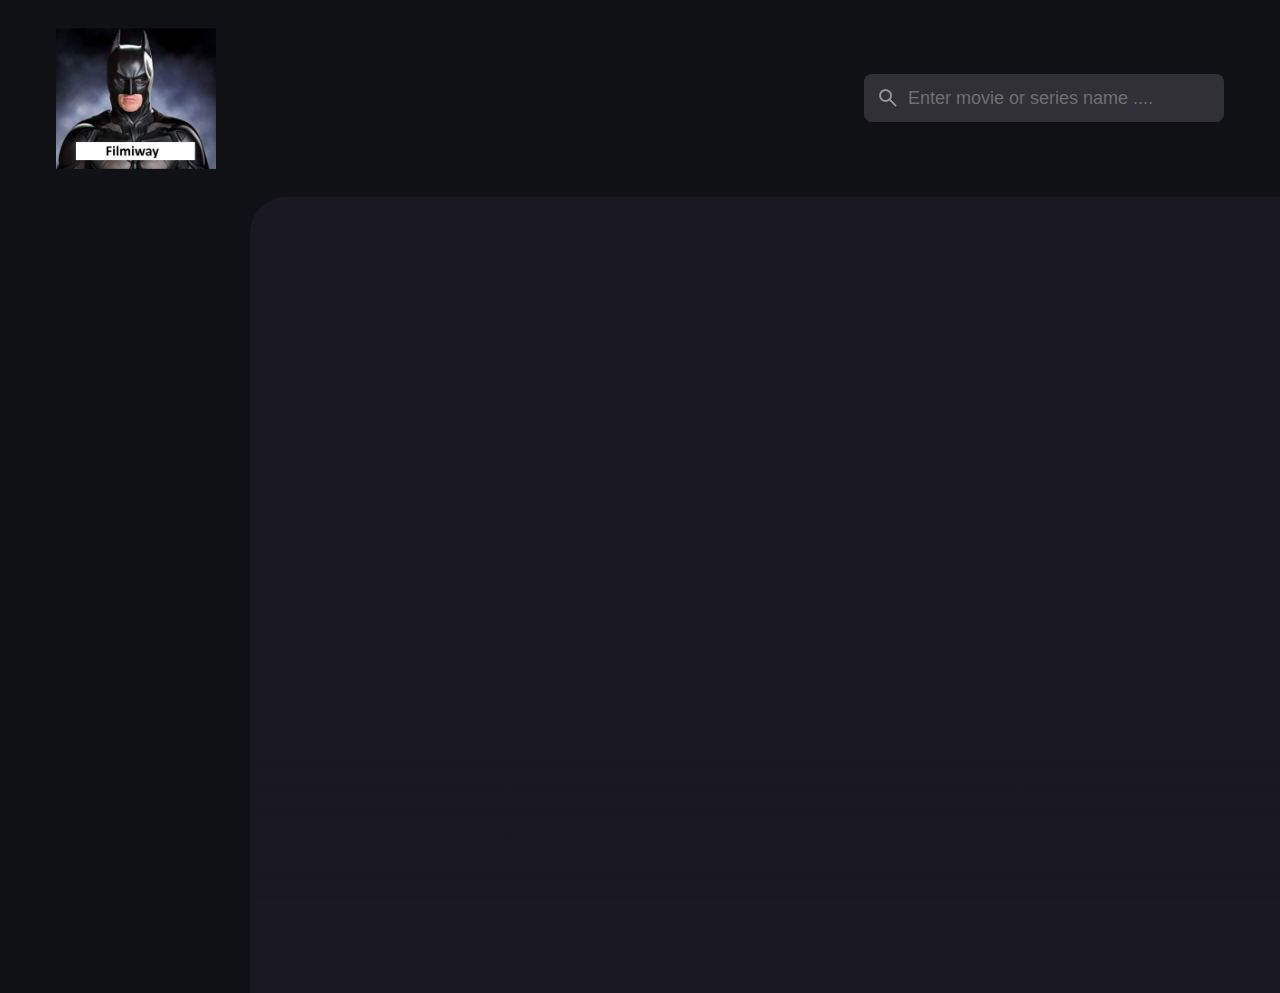
<file: index.html>
<!DOCTYPE html>
<html lang="en">

<head>
  <meta charset="UTF-8" />
  <meta name="viewport" content="width=device-width, initial-scale=1.0" />
  <title>TV</title>
  <meta name="title" content="Filmiway" />
  <meta name="description" content="Filmiway is a popular movie app." />
  <link rel="shortcut icon" href="./assets/images/tv movie.png" type="image/svg+xml" />
  <link rel="stylesheet" href="./assets/css/style.css" />
  <script src="./assets/js/global.js" defer></script>
  <script src="./assets/js/index.js" type="module"></script>
</head>

<body>
  <!-- Header -->
  <header class="header">
    <a href="./index.html" class="logo">
      <img src="assets/images/batman logoo.jpg" width="140" height="32" alt="Filmiway home" />
    </a>

    <div class="search-box" search-box>
      <div class="search-wrapper" search-wrapper>
        <input type="text" name="search" placeholder="Enter movie or series name ...." class="search-field"
          aria-label="search movies" autocomplete="off" search-field />

        <img src="./assets/images/search.png" width="24" height="24" alt="search" class="leading-icon" />
      </div>

      <button class="search-btn" search-toggler>
        <img src="./assets/images/close.png" width="24" height="24" alt="close search box" />
      </button>
    </div>

    <button class="search-btn" search-toggler menu-close>
      <img src="./assets/images/search.png" width="24" height="24" alt="open search box" />
    </button>

    <button class="menu-btn" menu-btn menu-toggler>
      <img src="./assets/images/menu.png" class="menu" width="24" height="24" alt="open menu" />
      <img src="./assets/images/menu-close.png" width="24" height="24" alt="close menu" class="close" />
    </button>
  </header>

  <main>
    <!-- Sidebar -->
    <nav class="sidebar" sidebar></nav>

    <div class="overlay" overlay menu-toggler></div>

    <article class="container" page-content></article>

  </main>

</body>

</html>
</file>
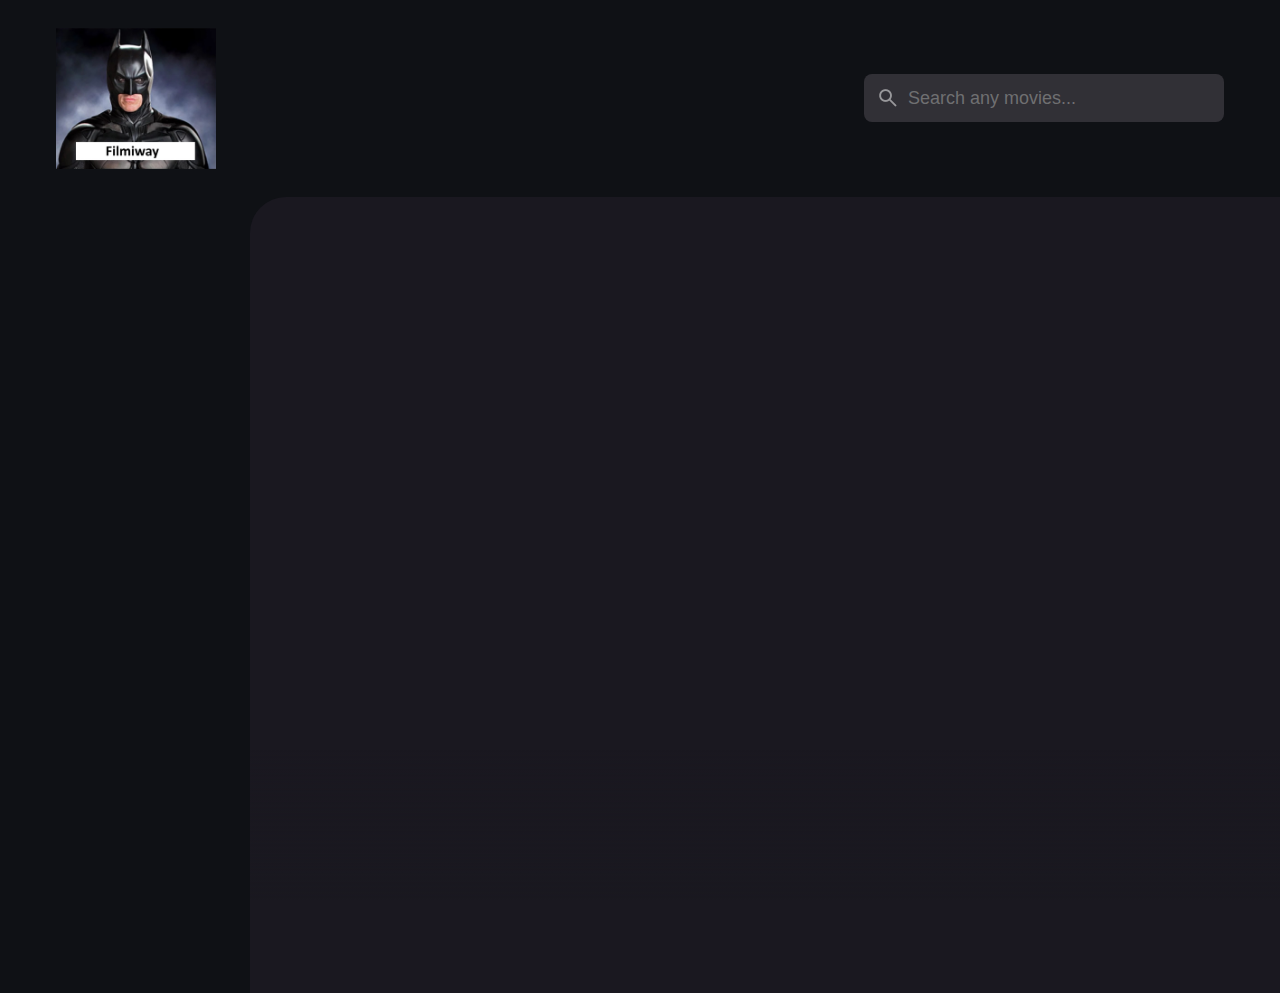
<file: detail.html>
<!DOCTYPE html>
<html lang="en">

<head>
  <meta charset="UTF-8" />
  <meta name="viewport" content="width=device-width, initial-scale=1.0" />
  <meta name="description" content="Filmiway is a popular movie app." />
  <link rel="shortcut icon" href="./assets/images/tv movie.png" type="image/svg+xml" />
  <link rel="stylesheet" href="./assets/css/style.css" />
  <script src="./assets/js/global.js" defer></script>
  <script src="./assets/js/detail.js" type="module"></script>
</head>

<body>
  <!-- Header -->
  <header class="header">
    <a href="./index.html" class="logo">
      <img src="assets/images/batman logoo.jpg" width="140" height="32" alt="Filmiway home" />
    </a>

    <div class="search-box" search-box>
      <div class="search-wrapper" search-wrapper>
        <input type="text" name="search" placeholder="Search any movies..." class="search-field"
          aria-label="search movies" autocomplete="off" search-field />

        <img src="./assets/images/search.png" width="24" height="24" alt="search" class="leading-icon" />
      </div>

      <button class="search-btn" search-toggler>
        <img src="./assets/images/close.png" width="24" height="24" alt="close search box" />
      </button>
    </div>

    <button class="search-btn" search-toggler menu-close>
      <img src="./assets/images/search.png" width="24" height="24" alt="open search box" />
    </button>

    <button class="menu-btn" menu-btn menu-toggler>
      <img src="./assets/images/menu.png" class="menu" width="24" height="24" alt="open menu" />
      <img src="./assets/images/menu-close.png" width="24" height="24" alt="close menu" class="close" />
    </button>
  </header>

  <main>
    <!-- Sidebar -->
    <nav class="sidebar" sidebar></nav>

    <div class="overlay" overlay menu-toggler></div>

    <article class="container" page-content>
      <!-- Movie Detail -->

      <!-- Movie List -->

    </article>
  </main>
</body>

</html>
</file>
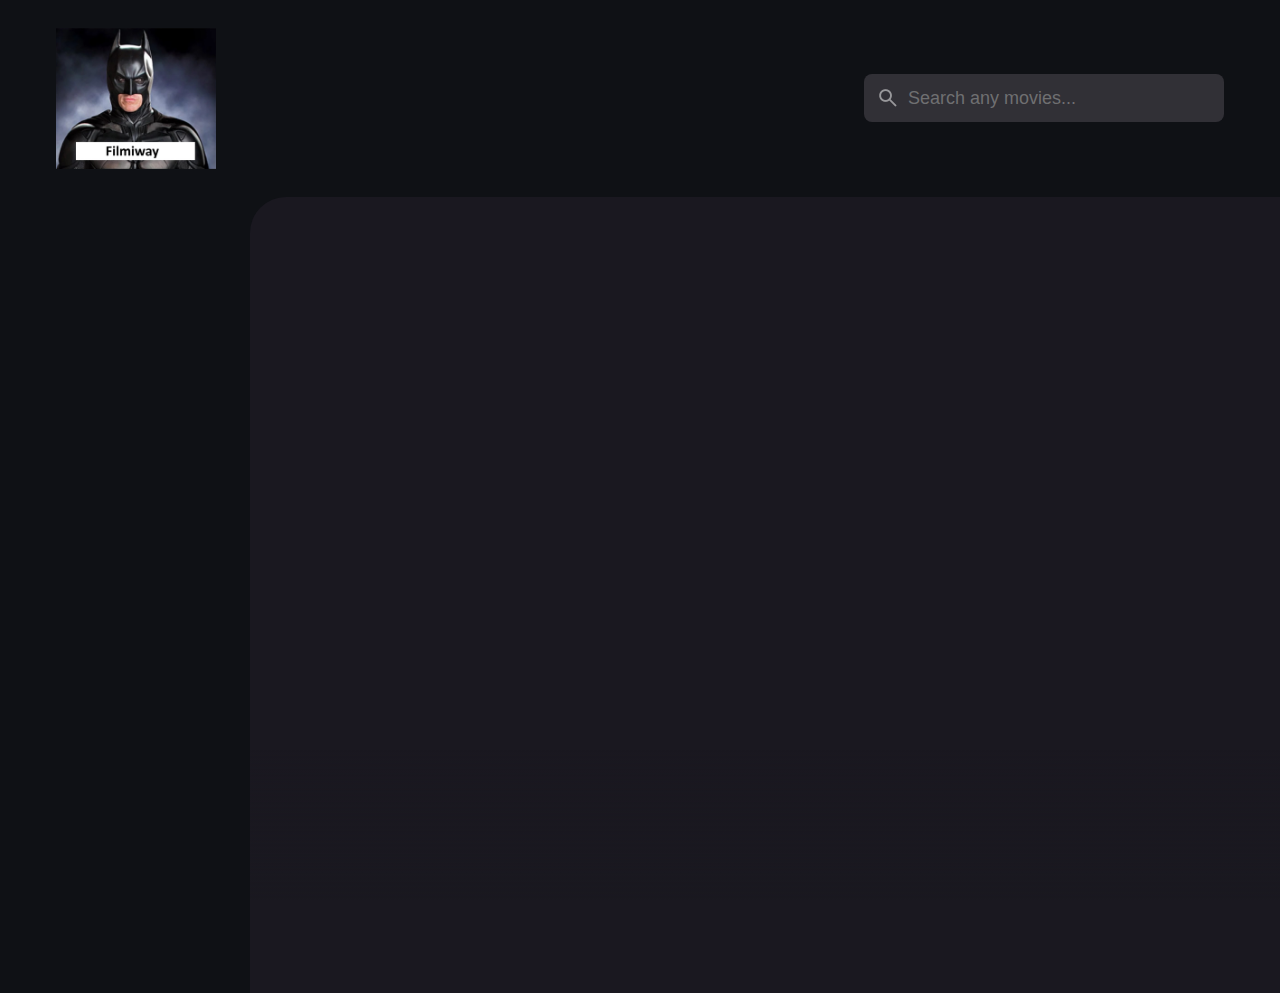
<file: movie-list.html>
<!DOCTYPE html>
<html lang="en">

<head>
    <meta charset="UTF-8" />
    <meta name="viewport" content="width=device-width, initial-scale=1.0" />
    <meta name="description" content="Filmiway is a popular movie app." />
    <link rel="shortcut icon" href="./assets/images/tv movie.png" type="image/svg+xml" />
    <link rel="stylesheet" href="./assets/css/style.css" />
    <script src="./assets/js/global.js" defer></script>
    <script src="./assets/js/movie-list.js" type="module"></script>
</head>

<body>
    <!-- Header -->
    <header class="header">
        <a href="./index.html" class="logo">
            <img src="assets/images/batman logoo.jpg" width="140" height="32" alt="Filmiway home" />
        </a>

        <div class="search-box" search-box>
            <div class="search-wrapper" search-wrapper>
                <input type="text" name="search" placeholder="Search any movies..." class="search-field"
                    aria-label="search movies" autocomplete="off" search-field />

                <img src="./assets/images/search.png" width="24" height="24" alt="search" class="leading-icon" />
            </div>

            <button class="search-btn" search-toggler>
                <img src="./assets/images/close.png" width="24" height="24" alt="close search box" />
            </button>
        </div>

        <button class="search-btn" search-toggler menu-close>
            <img src="./assets/images/search.png" width="24" height="24" alt="open search box" />
        </button>

        <button class="menu-btn" menu-btn menu-toggler>
            <img src="./assets/images/menu.png" class="menu" width="24" height="24" alt="open menu" />
            <img src="./assets/images/menu-close.png" width="24" height="24" alt="close menu" class="close" />
        </button>
    </header>

    <main>

        <!-- Sidebar -->
        <nav class="sidebar" sidebar>
            <!-- Sidebar-Inner -->
        </nav>

        <div class="overlay" overlay menu-toggler></div>

        <article class="container" page-content>
            <!-- Movie-List Genre-List -->
            <!-- Title Wrapper -->
            <!-- Grid List --> <!-- Movie Card -->
            <!-- Load More Button -->
        </article>

        <!-- Search Modal -->
        <!-- <div class="search-modal active"> -->
        <!-- <p class="label">Result for</p> -->
        <!-- <h1 class="heading">Puss in Boots</h1> -->
        <!-- <div class="grid-list"> -->
        <!-- <div class="movie-card"> -->

    </main>

</body>

</html>
</file>
<file: assets/css/style.css>
/* #CUSTOM PROPERTY  */

:root {
  /* Colors */
  --background: hsla(220, 17%, 7%, 1);
  --banner-background: hsla(250, 6%, 20%, 1);
  --white-alpha-20: hsla(0, 0%, 100%, 0.2);
  --on-background: hsla(220, 100%, 95%, 1);
  --on-surface: hsla(250, 100%, 95%, 1);
  --on-surface-variant: hsla(250, 1%, 44%, 1);
  --primary: hsla(349, 100%, 43%, 1);
  --primary-variant: hsla(349, 69%, 51%, 1);
  --rating-color: hsla(44, 100%, 49%, 1);
  --surface: hsla(250, 13%, 11%, 1);
  --text-color: hsla(250, 2%, 59%, 1);
  --white: hsla(0, 0%, 100%, 1);

  /* Gradient Colors */
  --banner-overlay: 90deg, hsl(220, 17%, 7%) 0%, hsla(220, 17%, 7%, 0.5) 100%;
  --bottom-overlay: 180deg, hsla(250, 13%, 11%, 0), hsla(250, 13%, 11%, 1);

  /* Typography */

  /* font-family */
  --ff-dm-sans: "DM Sans", sans-serif;

  /* font Size */
  --fs-heading: 4rem;
  --fs-title-lg: 2.6rem;
  --fs-title: 2rem;
  --fs-body: 1.8rem;
  --fs-button: 1.5rem;
  --fs-label: 1.4rem;

  /* font-weight */
  --weight-bold: 700;

  /* Shadows */
  --shadow-1: 0 1px 4px hsla(0, 0%, 0%, 0.75);
  --shadow-2: 0 2px 4px hsla(350, 100%, 43%, 0.3);

  /* Border Radius */
  --radius-4: 4px;
  --radius-8: 8px;
  --radius-16: 16px;
  --radius-24: 24px;
  --radius-36: 36px;

  /* Transition */
  --transition-short: 250ms ease;
  --transition-long: 500ms ease;
}

*,
*::before,
*::after {
  margin: 0;
  padding: 0;
  box-sizing: border-box;
}

li {
  list-style: none;
}

a,
img,
span,
iframe,
button {
  display: block;
}

a {
  color: inherit;
  text-decoration: none;
}

img {
  height: auto;
}

input,
button {
  background: none;
  border: none;
  font: inherit;
  color: inherit;
}

input {
  width: 100%;
}

button {
  text-align: left;
  cursor: pointer;
}

html {
  font-family: var(--ff-dm-sans);
  font-size: 10px;
  scroll-behavior: smooth;
}

body {
  background-color: var(--background);
  color: var(--on-background);
  font-size: var(--fs-body);
  line-height: 1.5;
}

:focus-visible {
  outline-color: var(--primary-variant);
}

::-webkit-scrollbar {
  width: 8px;
  height: 8px;
}

::-webkit-scrollbar-thumb {
  background-color: var(--banner-background);
  border-radius: var(--radius-8);
}

/*-----------------------------------*\
  #REUSED STYLE
\*-----------------------------------*/

.search-wrapper::before,
.load-more::before {
  content: "";
  width: 20px;
  height: 20px;
  border: 3px solid var(--white);
  border-radius: var(--radius-24);
  border-inline-end-color: transparent;
  animation: loading 500ms linear infinite;
  display: none;
}

.search-wrapper::before {
  position: absolute;
  top: 14px;
  right: 12px;
}

.search-wrapper.searching::before {
  display: block;
}

.load-more {
  background-color: var(--primary-variant);
  margin-inline: auto;
  margin-block: 36px 60px;
}

.load-more:is(:hover, :focus-visible) {
  --primary-variant: hsla(350, 67%, 39%, 1);
}

.load-more.loading::before {
  display: block;
}

@keyframes loading {
  0% {
    transform: rotate(0);
  }
  100% {
    transform: rotate(1turn);
  }
}

.heading,
.title-large,
.title {
  font-weight: var(--weight-bold);
  letter-spacing: 0.5px;
}

.title {
  font-size: var(--fs-title);
}

.heading {
  color: var(--white);
  font-size: var(--fs-heading);
  line-height: 1.2;
}

.title-large {
  font-size: var(--fs-title-lg);
}

.img-cover {
  width: 100%;
  height: 100%;
  object-fit: cover;
}

.meta-list {
  display: flex;
  flex-wrap: wrap;
  justify-content: flex-start;
  align-items: center;
  gap: 12px;
}

.meta-item {
  display: flex;
  align-items: center;
  gap: 4px;
}

.btn {
  color: var(--white);
  font-size: var(--fs-button);
  font-weight: var(--weight-bold);
  max-width: max-content;
  display: flex;
  align-items: center;
  gap: 12px;
  padding-block: 12px;
  padding-inline: 20px 24px;
  border-radius: var(--radius-8);
  transition: var(--transition-short);
}

.card-badge {
  background-color: var(--banner-background);
  color: var(--white);
  font-size: var(--fs-label);
  font-weight: var(--weight-bold);
  padding-inline: 6px;
  border-radius: var(--radius-4);
}

.poster-box {
  background-image: url(../images/poster-bg-icon.png);
  aspect-ratio: 2/3;
}

.poster-box,
.video-card {
  background-repeat: no-repeat;
  background-size: 50px;
  background-position: center;
  background-color: var(--banner-background);
  border-radius: var(--radius-16);
  overflow: hidden;
}

.title-wrapper {
  margin-block-end: 24px;
}

.slider-list {
  margin-inline: -20px;
  overflow-x: overlay;
  padding-block-end: 16px;
  margin-block-end: -16px;
}

.slider-list::-webkit-scrollbar-thumb {
  background-color: transparent;
}

.slider-list:is(:hover, :focus-within)::-webkit-scrollbar-thumb {
  background-color: var(--banner-background);
}

.slider-list::-webkit-scrollbar-button {
  width: 20px;
}

.slider-list .slider-inner {
  position: relative;
  display: flex;
  gap: 16px;
}

.slider-list .slider-inner::before,
.slider-list .slider-inner::after {
  content: "";
  min-width: 4px;
}

.separator {
  width: 4px;
  height: 4px;
  background-color: var(--white-alpha-20);
  border-radius: var(--radius-8);
}

.video-card {
  background-image: url("../images/video-bg-icon.png");
  aspect-ratio: 16/9;
  flex-shrink: 0;
  max-width: 500px;
  width: calc(100% - 40px);
}

.container::after,
.search-modal::after {
  content: "";
  position: fixed;
  bottom: 0;
  left: 0;
  width: 100%;
  height: 150px;
  background-image: linear-gradient(var(--bottom-overlay));
  z-index: 1;
  pointer-events: none;
}

/*-----------------------------------*\
  #HEADER
\*-----------------------------------*/

.header {
  position: relative;
  padding-block: 24px;
  padding-inline: 16px;
  display: flex;
  justify-content: space-between;
  align-items: center;
  gap: 8px;
}

.header .logo {
  margin-inline-end: auto;
}

.search-btn,
.menu-btn {
  padding: 12px;
}

.search-btn {
  background-color: var(--banner-background);
  border-radius: var(--radius-8);
}

.search-btn img {
  opacity: 0.5;
  transition: var(--transition-short);
}

.search-btn:is(:hover, :focus-visible) img {
  opacity: 1;
}

.menu-btn.active .menu,
.menu-btn .close {
  display: none;
}

.menu-btn .menu,
.menu-btn.active .close {
  display: block;
}

.search-box {
  position: absolute;
  top: 0;
  left: 0;
  width: 100%;
  height: 100%;
  background-color: var(--background);
  padding: 24px 16px;
  align-items: center;
  gap: 8px;
  z-index: 1;
  display: none;
}

.search-box.active {
  display: flex;
}

.search-wrapper {
  position: relative;
  flex-grow: 1;
}

.search-field {
  background-color: var(--banner-background);
  height: 48px;
  line-height: 48px;
  padding-inline: 44px 16px;
  outline: none;
  border-radius: var(--radius-8);
  transition: var(--transition-short);
}

.search-field::placeholder {
  color: var(--on-surface-variant);
}

.search-field:hover {
  box-shadow: 0 0 0 2px var(--on-surface-variant);
}

.search-field:focus {
  box-shadow: 0 0 0 2px var(--on-surface);
  padding-inline-start: 16px;
}

.search-wrapper .leading-icon {
  position: absolute;
  top: 50%;
  transform: translateY(-50%);
  left: 12px;
  opacity: 0.5;
  transition: var(--transition-short);
}

.search-wrapper:focus-within .leading-icon {
  opacity: 0;
}

/*-----------------------------------*\
  #SIDEBAR
\*-----------------------------------*/

.sidebar {
  position: absolute;
  background-color: var(--background);
  top: 96px;
  bottom: 0;
  left: -340px;
  max-width: 340px;
  width: 100%;
  border-block-start: 1px solid var(--banner-background);
  overflow-y: overlay;
  z-index: 4;
  visibility: hidden;
  transition: var(--transition-long);
}

.sidebar.active {
  transform: translateX(340px);
  visibility: visible;
}

.sidebar-inner {
  display: grid;
  gap: 20px;
  padding-block: 36px;
}

.sidebar::-webkit-scrollbar-thumb {
  background-color: transparent;
}

.sidebar:is(:hover, :focus-within)::-webkit-scrollbar-thumb {
  background-color: var(--banner-background);
}

.sidebar::-webkit-scrollbar-button {
  height: 16px;
}

.sidebar-list,
.sidebar-footer {
  padding-inline: 36px;
}

.sidebar-link {
  color: var(--on-surface-variant);
  transition: var(--transition-short);
}

.sidebar-link:is(:hover, :focus-visible) {
  color: var(--on-background);
}

.sidebar-list {
  display: grid;
  gap: 8px;
}

.sidebar-list .title {
  margin-block-end: 8px;
}

.sidebar-footer {
  border-block-start: 1px solid var(--banner-background);
  padding-block-start: 28px;
  margin-block-start: 16px;
}

.copyright {
  color: var(--on-surface-variant);
  margin-block-end: 20px;
}

.copyright a {
  display: inline-block;
}

.overlay {
  position: fixed;
  top: 96px;
  left: 0;
  bottom: 0;
  width: 100%;
  background: var(--background);
  opacity: 0;
  pointer-events: none;
  transition: var(--transition-short);
  z-index: 3;
}

.overlay.active {
  opacity: 0.5;
  pointer-events: all;
}

/* Login Button */

.btn-login {
  font-size: var(--fs-button);
  font-weight: var(--weight-bold);
  display: flex;
  justify-content: center;
  align-items: center;
  height: 48px;
  padding: 10px 20px;
  background-color: var(--primary);
  border-radius: var(--radius-8);
  transition: var(--transition-short);
}

/*-----------------------------------*\
  #HOME PAGE
\*-----------------------------------*/

.container {
  position: relative;
  background-color: var(--surface);
  color: var(--on-surface);
  padding: 24px 20px 48px;
  height: calc(100vh - 96px);
  overflow-y: overlay;
  z-index: 1;
}

/* Banner */

.banner {
  position: relative;
  height: 700px;
  border-radius: var(--radius-24);
  overflow: hidden;
}

.banner-slider .slider-item {
  position: absolute;
  top: 0;
  left: 120%;
  width: 100%;
  height: 100%;
  background-color: var(--banner-background);
  opacity: 0;
  visibility: hidden;
  transition: opacity var(--transition-long);
}

.banner-slider .slider-item::before {
  content: "";
  position: absolute;
  inset: 0;
  background-image: linear-gradient(var(--banner-overlay));
}

.banner-slider .active {
  left: 0;
  opacity: 1;
  visibility: visible;
}

.banner-content {
  position: absolute;
  left: 24px;
  right: 24px;
  bottom: 206px;
  z-index: 1;
  color: var(--text-color);
}

.banner :is(.heading, .banner-text) {
  display: -webkit-box;
  -webkit-box-orient: vertical;
  overflow: hidden;
}

.banner .heading {
  -webkit-line-clamp: 3;
  margin-block-end: 16px;
}

.banner .genre {
  margin-block: 12px;
}

.banner-text {
  -webkit-line-clamp: 2;
  margin-block-end: 24px;
}

.banner .btn {
  background-color: var(--primary);
}

.banner .btn:is(:hover, :focus-visible) {
  box-shadow: var(--shadow-2);
}

.slider-control {
  position: absolute;
  bottom: 20px;
  left: 20px;
  right: 0;
  border-radius: var(--radius-16) 0 0 var(--radius-16);
  user-select: none;
  padding: 4px 0 4px 4px;
  overflow-x: auto;
}

.slider-control::-webkit-scrollbar {
  display: none;
}

.container-inner {
  display: flex;
  gap: 12px;
}

.control-inner {
  display: flex;
  gap: 10px;
}

.control-inner::after {
  content: "";
  min-width: 12px;
}

.slider-control .slider-item {
  width: 100px;
  border-radius: var(--radius-8);
  flex-shrink: 0;
  filter: brightness(0.4);
}

.slider-control .active {
  filter: brightness(1);
  box-shadow: var(--shadow-1);
}

/* Movie List */

.movie-list {
  padding-block-start: 32px;
}

.movie-card {
  position: relative;
  min-width: 200px;
}

.movie-card .card-banner {
  width: 200px;
}

.movie-card .title {
  width: 100%;
  white-space: nowrap;
  text-overflow: ellipsis;
  overflow: hidden;
  margin-block: 8px 4px;
}

.movie-card .meta-list {
  justify-content: space-between;
}

.movie-card .card-btn {
  position: absolute;
  inset: 0;
}

/*-----------------------------------*\
  #DETAIL PAGE
\*-----------------------------------*/

.backdrop-image {
  position: absolute;
  top: 0;
  left: 0;
  width: 100%;
  height: 600px;
  background-repeat: no-repeat;
  background-size: cover;
  background-position: center;
  z-index: -1;
}

.backdrop-image::after {
  content: "";
  position: absolute;
  inset: 0;
  background-image: linear-gradient(
    0deg,
    hsla(250, 13%, 11%, 1),
    hsla(250, 13%, 11%, 0.9)
  );
}

.movie-detail .movie-poster {
  max-width: 300px;
  width: 100%;
}

.movie-detail .heading {
  margin-block: 24px 12px;
}

.movie-detail :is(.meta-list, .genre) {
  color: var(--text-color);
}

.movie-detail .genre {
  margin-block: 12px 16px;
}

.detail-list {
  margin-block: 24px 32px;
}

.movie-detail .list-item {
  display: flex;
  align-items: flex-start;
  gap: 8px;
  margin-block-end: 12px;
}

.movie-detail .list-name {
  color: var(--text-color);
  min-width: 112px;
}

/*-----------------------------------*\
  #MOVIE LIST PAGE
\*-----------------------------------*/

.genre-list .title-wrapper {
  margin-block-end: 56px;
}

.grid-list {
  display: grid;
  grid-template-columns: repeat(auto-fill, minmax(200px, 1fr));
  column-gap: 16px;
  row-gap: 20px;
}

:is(.genre-list, .search-modal) :is(.movie-card, .card-banner) {
  width: 100%;
}

/*-----------------------------------*\
  #SEARCH MODAL
\*-----------------------------------*/

.search-modal {
  position: fixed;
  top: 96px;
  left: 0;
  bottom: 0;
  width: 100%;
  background-color: var(--surface);
  padding: 50px 24px;
  overflow-y: overlay;
  z-index: 4;
  display: none;
}

.search-modal.active {
  display: block;
}

.search-modal .label {
  color: var(--primary-variant);
  font-weight: var(--weight-bold);
  margin-block-end: 8px;
}

/*-----------------------------------*\
  #MEDIA QUERIES
\*-----------------------------------*/

@media only screen and (max-width: 600px) {
  .logo img {
    height: 32px;
  }

  .search-btn {
    height: 44px;
  }

  .btn-login {
    font-size: 1.2rem;
    padding: 9px;
    height: 44px;
  }
}

/* Responsive for larger than 575px screen */

@media (min-width: 575px) {
  /* Home Page */
  .banner-content {
    right: auto;
    max-width: 500px;
  }

  .slider-control {
    left: calc(100% - 400px);
  }

  /* Detail Page */

  .detail-content {
    max-width: 750px;
  }
}

/* Responsive for larger than 768px screen */
@media (min-width: 768px) {
  /* custom property */

  :root {
    /* gradient color */
    --banner-overlay: 90deg, hsl(220, 17%, 7%) 0%, hsla(220, 17%, 7%, 0) 100%;

    /* font size */
    --fs-heading: 5.4rem;
  }

  /* Home Page */
  .container {
    padding-inline: 24px;
  }

  .slider-list {
    margin-inline: -24px;
  }

  .search-btn {
    display: none;
  }

  .search-box {
    all: unset;
    display: block;
    width: 360px;
  }

  .banner {
    height: 600px;
  }

  .banner-content {
    bottom: 50%;
    transform: translateY(50%);
    left: 50px;
  }

  /* movie detail page */
  .movie-detail {
    display: flex;
    align-items: flex-start;
    gap: 40px;
  }

  .movie-detail .detail-box {
    flex-grow: 1;
  }
  .movie-detail .movie-poster {
    flex-shrink: 0;
    position: sticky;
    top: 0;
  }

  .movie-detail .slider-list {
    margin-inline-start: 0;
    border-radius: var(--radius-16) 0 0 var(--radius-16);
  }

  .movie-detail .slider-inner::before {
    display: none;
  }
}

/* Responsive for larger than 1200px screen */
@media (min-width: 1200px) {
  /* home page */
  .header {
    padding: 28px 56px;
  }

  .logo img {
    width: 160px;
  }

  .menu-btn,
  .overlay {
    display: none;
  }

  main {
    display: grid;
    grid-template-columns: 250px 1fr;
  }

  .sidebar {
    position: static;
    visibility: visible;
    border-block-start: 0;
    height: calc(100vh - 104px);
  }

  .sidebar.active {
    transform: none;
  }

  .sidebar-list,
  .sidebar-footer {
    padding-inline: 56px;
  }

  .container {
    height: calc(100vh - 104px);
    border-top-left-radius: var(--radius-36);
  }

  .banner-content {
    left: 50px;
  }

  .search-modal {
    top: 104px;
    padding: 60px;
  }

  /* Movie Detail Page */
  .backdrop-image {
    border-top-left-radius: var(--radius-36);
  }
}
</file>
